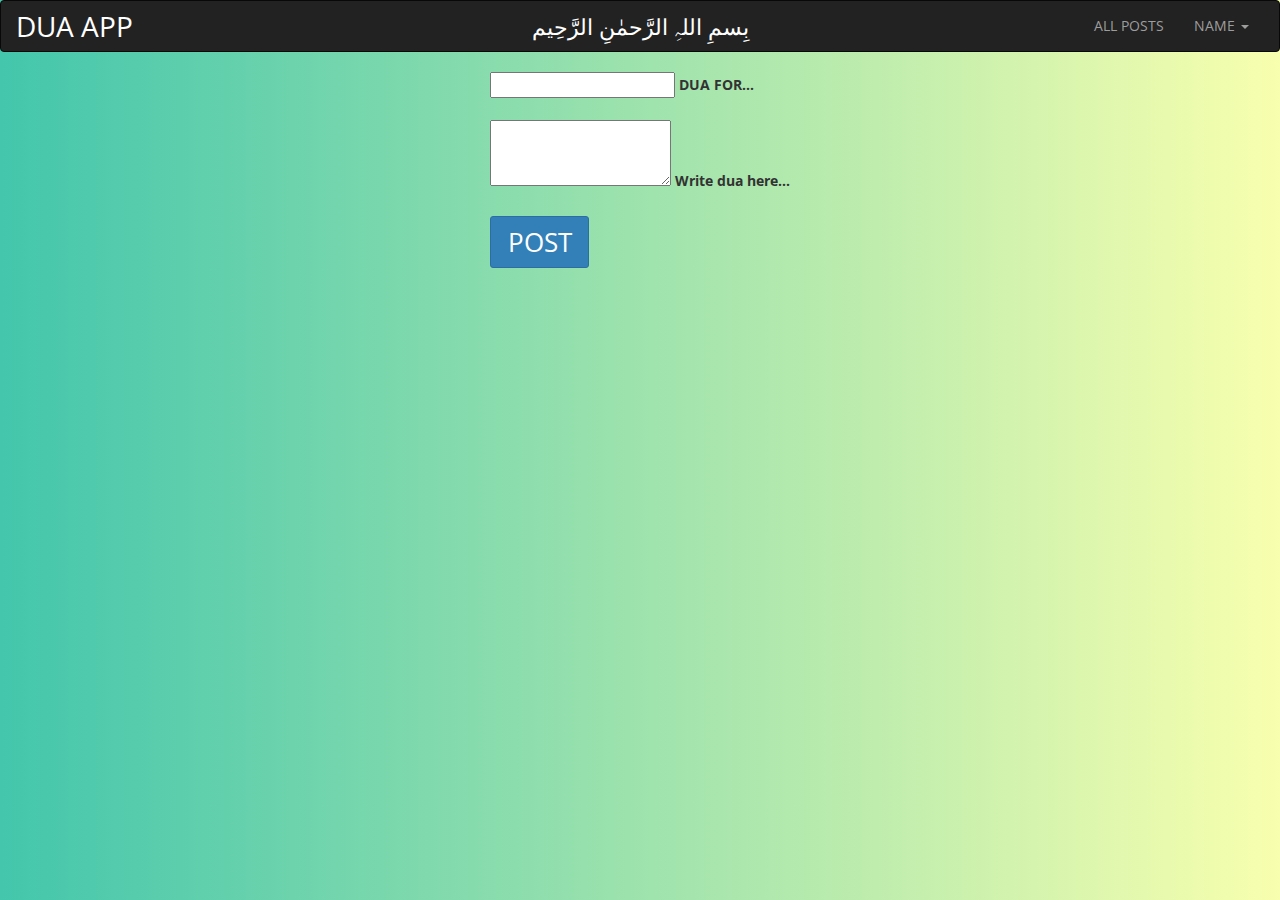
<file: dua.html>
<!DOCTYPE html>
<html lang="en" lang="ur">
<head>
<!--<script src="//ajax.googleapis.com/ajax/libs/jquery/1.11.0/jquery.min.js"></script>
<script src="//netdna.bootstrapcdn.com/bootstrap/3.1.1/js/bootstrap.min.js"></script>
<link rel="stylesheet" type="text/css" href="//netdna.bootstrapcdn.com/bootstrap/3.1.1/css/bootstrap.min.css">-->
<script src="js/jquery-3.2.1.js"></script>
<script src="js/bootstrap.js"></script>
<script>
    $(document).ready(function () {
        $('.dropdown-toggle').dropdown();
    });
</script>
 <script src="https://code.getmdl.io/1.3.0/material.min.js"></script>
    <link rel="stylesheet" href="https://code.getmdl.io/1.3.0/material.indigo-pink.min.css">
    <!-- Material Design icon font -->
    <link rel="stylesheet" href="https://fonts.googleapis.com/icon?family=Material+Icons">

<link rel="stylesheet" href="dua.css">
<link rel="stylesheet" href="css/bootstrap.css">
<link rel="stylesheet" href="css/pop.css">

</head>
<body>
    <!--<div id="head">
        <h1><img src="images/bismilah.jpg" alt="BISMILLAH" height="200" /></h1>
        <button type="button" class="btn btn-primary">ALL POSTS </button> <button type="button" class="btn btn-primary">Signout</button>
    </div>-->
    <nav  class="navbar navbar-inverse">
  <div class="container-fluid">
    <!-- Brand and toggle get grouped for better mobile display -->
    <div class="navbar-header">
      <button type="button" class="navbar-toggle collapsed" data-toggle="collapse" data-target="#bs-example-navbar-collapse-1" aria-expanded="false">
        <span class="sr-only"> </span>
        <span class="icon-bar"></span>
        <span class="icon-bar"></span>
        <span class="icon-bar"></span>
      </button>
      <span id="duap" class="navbar-brand" >DUA APP</span>
      <span id="bis"class="navbar-brand" >بِسمِ اللہِ الرَّحمٰنِ الرَّحِيم</span>
    </div>

    <!-- Collect the nav links, forms, and other content for toggling -->
    <div class="collapse navbar-collapse" id="bs-example-navbar-collapse-1">
      
      <ul class="nav navbar-nav navbar-right">
        <li><a href="#" class="ap" onclick="allpost();">ALL POSTS</a></li>
        <li class="dropdown">
          <a href="#" class="dropdown-toggle" data-toggle="dropdown" role="button" aria-haspopup="true" id="rn" aria-expanded="false">NAME <span class="caret"></span></a>
          <ul class="dropdown-menu">
            <li><a href="index.html" id="so">Signout</a></li>


          </ul>
        </li>
      </ul>
    </div><!-- /.navbar-collapse -->
  </div><!-- /.container-fluid -->
</nav>
    <div id="non">

    </div>
    <div class="frm">
<form method="post" >
    <!--<input type="text" id="nameof" placeholder="DUA FOR...">-->
     <div class="mdl-textfield mdl-js-textfield mdl-textfield--floating-label">
        <input class="mdl-textfield__input" name="person" class="nop" type="text" id="sample3">
        <label class="mdl-textfield__label"  for="sample3">DUA FOR...</label>
      </div>
    <br />

    <!--<input type="text" id="comment" placeholder="Write dua...">-->
    <div class="mdl-textfield mdl-js-textfield">
        <textarea class="mdl-textfield__input" name="comment" class="dfp" type="text" rows= "3" id="sample5" ></textarea>
        <label class="mdl-textfield__label" for="sample5">Write dua here...</label>
      </div>
    <br>
    <input type="submit" id="submit" value="POST" onClick="nameOfPer();" class="btn btn-primary">
    </form>
    
    </div>
<div class="popup-wrap">
    <div class="popup-box">
      <h2>Thanks for posting</h2>
      <h3>Your DUA has posted.kindly cancel this popup if u want to post more or <b> Signout</b></h3>
      <a class="close-btn popup-close" href="#">x</a>
    </div>
  </div>



   <script src="dua.js"></script> 
   <script src="js/pop.js"></script> 
   <script src="js/index.js"></script>
</body>
</html>
</file>
<file: dua.css>
body {
 
  font-family: 'Titillium Web', sans-serif;
  /*background-image: url("/Users/MHK/Desktop/duaapp/images/du.jpg");*/
    /*background-repeat: no-repeat;
    
    background-attachment: fixed;
    background-size: cover;
    background-position: center center;*/
/*background: #070000;  
background: -webkit-linear-gradient(to right, #070000, #4C0001, #070000);  
background: linear-gradient(to right, #070000, #4C0001, #070000);  */background: #43C6AC;  /* fallback for old browsers */
background: -webkit-linear-gradient(to left, #F8FFAE, #43C6AC);  /* Chrome 10-25, Safari 5.1-6 */
background: linear-gradient(to left, #F8FFAE, #43C6AC); /* W3C, IE 10+/ Edge, Firefox 16+, Chrome 26+, Opera 12+, Safari 7+ */

position: relative;

}

/*h1{
    text-align: center;
    font-size: 5px;
}*/
/*input{
    opacity: 0.3;
    width: 20%;
    height: 160%;
    border: 3px solid black;

}*/
/*div{
    text-align: center;
    height: 100%;
    width: auto;
}*/

#nameof{
    font-size: 25px;
    color: black;
}
#comment{
    width: 600px ;
    height: 100px;
    
}
.frm {
  display: table;
  margin: 0 auto;
}
#bis{
/*padding-left: 450px;*/
font-size: 22px;
 margin: 0;
    position: absolute;
    top: 50%;
    left: 50%;
    transform: translate(-50%, -50%);
    color: white;


}

#duap{
    color: white;
    font-size: 28px;
}
#duap,#bis:hover{
    cursor: default;

}
.msg{
    white-space: pre-line;
    font-size: 25px;
    text-align: left;

    border: 0.1px solid white;
    border-top-left-radius: 0px; 

    border-top-right-radius:130px ;
    border-bottom-left-radius: 59px;
    border-bottom-right-radius:  59px;
    background-color: white;

    color: black;
    opacity: 0.6;
/*padding: 3px;*/
padding-left:2%; 
padding-right:4%;
padding-top:2% ;
padding-bottom: 2%;

margin-left: 5%; 
/*box-sizing: 100px;*/
 max-width: 800px;
 min-width: 700px;
    word-wrap: break-word;

}
#l{
    font-size: 25px;
}
ul{
    list-style-type:square; 
}
#butt{
    /*width: 15%;*/

    margin-bottom: 4%;
    margin-left: 30%;
    padding: 5px;

}
</file>
<file: css/pop.css>
@import url(https://fonts.googleapis.com/css?family=Open+Sans:400,700,400italic);
body {
  font-family: 'Open Sans';
  /*line-height: 200%;*/

}

/*.main {
  width: 800px;
  margin: 60px auto;
  text-align: center;
}*/

h2, h3 {
  color: #fff;
}



h2 {
  margin-bottom: 20px;
  font-size: 32px;
}

h3 {
  font-size: 21px;
}


.btn {
  /*margin-top: 30px;*/
  padding: 2.2% 5.5%;
  display: inline-block;
  -webkit-transition: all linear 0.15s;
  transition: all linear 0.15s;
  border-radius: 3px;
  background: #3280B7;
  font-size: 26px;
  text-decoration: none;
  text-transform: uppercase;
  color: #fff;
}
.btn:hover {
  opacity: 0.75;
}

.popup-wrap {
  width: 100%;
  height: 100%;
  display: none;
  position: absolute;
  top: 0px;
  left: 0px;
  content: '';
  background: rgba(0, 0, 0, 0.85);
}

.popup-box {
  width: 400px;
  padding: 50px 75px;
  transform: translate(-50%, -50%) scale(0.5);
  position: absolute;
  top: 50%;
  left: 50%;
  box-shadow: 0px 2px 16px rgba(0, 0, 0, 0.5);
  border-radius: 3px;
  background: #fff;
  text-align: center;
}
.popup-box h2 {
  color: #1a1a1a;
}
.popup-box h3 {
  color: #888;
}
.popup-box .close-btn {
  width: 30px;
  height: 30px;
  display: inline-block;
  position: absolute;
  top: 10px;
  right: 10px;
  -webkit-transition: all ease 0.50s;
  transition: all ease 0.75s;
  border-radius: 1000px;
  background: #d75f70;
  font-weight: bold;
  text-decoration: none;
  color: #fff;
  line-height: 160%;
}
.popup-box .close-btn:hover {
  -webkit-transform: rotate(360deg);
  transform: rotate(360deg);
}

.transform-in, .transform-out {
  display: block;
  -webkit-transition: all ease 0.5s;
  transition: all ease 0.5s;
}

.transform-in {
  -webkit-transform: translate(-50%, -50%) scale(1);
  transform: translate(-50%, -50%) scale(1);
}

.transform-out {
  -webkit-transform: translate(-50%, -50%) scale(0.5);
  transform: translate(-50%, -50%) scale(0.5);
}
</file>
